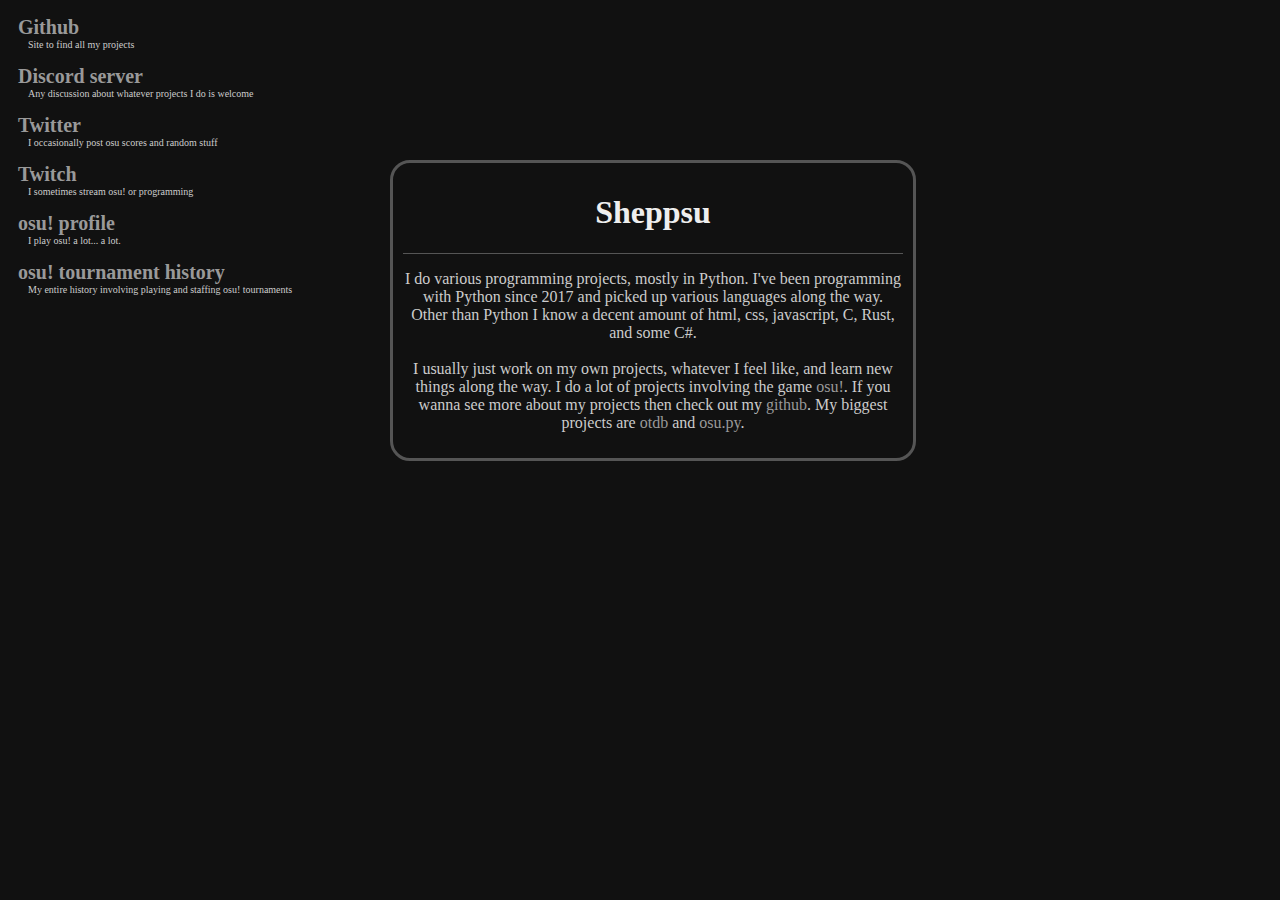
<file: index.html>
<!doctype html>

<html>
    <head>
        <link rel="stylesheet" type="text/css" href="static/styles/main.css">
		<link rel="icon" type="image/x-icon" href="static/favicon.ico">
		
		<meta charset="UTF-8">
		<meta name="description" content="Sheppsu's site">
		<meta name="keywords" content="sheppsu, sheepposu">
		<meta name="author" content="Sheppsu">
		<meta name="viewport" content="width=device-width">

        <title>sheppsu.me</title>
    </head>
    <body>
        <ul class="links-container">
            <li class="link-container">
                <a class="link" href="https://github.com/Sheppsu">Github</a><br/>
                <p class="link-description">Site to find all my projects</p>
            </li>
			<li class="link-container">
                <a class="link" href="https://discord.gg/uVmrN9zQ99 ">Discord server</a><br/>
                <p class="link-description">Any discussion about whatever projects I do is welcome</p>
            </li>
            <li class="link-container">
                <a class="link" href="https://twitter.com/sheppsu12">Twitter</a><br/>
                <p class="link-description">I occasionally post osu scores and random stuff</p>
            </li>
            <li class="link-container">
                <a class="link" href="https://twitch.tv/sheppsu">Twitch</a><br/>
                <p class="link-description">I sometimes stream osu! or programming</p>
            </li>
			<li class="link-container">
				<a class="link" href="https://osu.ppy.sh/u/14895608">osu! profile</a><br/>
				<p class="link-description">I play osu! a lot... a lot.</p>
			</li>
			<li class="link-container">
				<a class="link" href="/tournaments.html">osu! tournament history</a><br/>
				<p class="link-description">My entire history involving playing and staffing osu! tournaments</p>
			</li>
        </ul>
        <div class="content bio">
            <h1>Sheppsu</h1>
            <hr>
            <p>
                I do various programming projects, mostly in Python.
                I've been programming with Python since 2017 and picked
                up various languages along the way. Other than Python I
                know a decent amount of html, css, javascript, C, Rust, and some C#.
                <br/><br/>
                I usually just work on my own projects, whatever I feel like,
                and learn new things along the way. I do a lot of projects
                involving the game <a href="https://osu.ppy.sh" target="_blank">osu!</a>.
                If you wanna see more about my projects then check out my
                <a href="https://github.com/Sheppsu">github</a>. My biggest projects
                are <a href="https://otdb.sheppsu.me">otdb</a> and <a href="https://github.com/Sheppsu/osu.py">osu.py</a>.
            </p>
        </div>
    </body>
</html>
</file>
<file: static/styles/main.css>
:root {
    --heading-color: #eeeeee;
    --text-color: #cccccc;
    --background-color: #111111;
    --line-color: #555555;
    --link-color: #999999;
    --link-hover-color: #2222cc;
	--dropdown-text-hover: #cca422;
}

body {
    background-color: var(--background-color);
}

h1 {
    font-family: Verdana;
    color: var(--heading-color);
}

p {
    font-family: Verdana;
    color: var(--text-color);
}

span {
	font-family: Verdana;
    color: var(--text-color);
}

a {
    font-family: Verdana;
    text-decoration: none;
    color: var(--link-color);
}

a:hover {
    color: var(--link-hover-color);
}

hr {
    height: 1px;
    background-color: var(--line-color);
    border: none;
}

.content {
    margin: auto;
    margin-top: 10px;
    width: 95%;
    max-width: 500px;

    border: 3px solid;
    border-color: var(--line-color);
    border-radius: 20px;

    text-align: center;
    padding: 10px;
}

@media(min-width: 1100px) {
	.bio.content {
		position: absolute;
		top: 150px;
		left: calc(50% - 250px);
	}
}

.links-container {
    padding: 0 10px;
	width: 300px;
	list-style-type: none;
}

.link-container {
    margin: 15px 0;
}

.link {
    margin: 0;
    font-weight: bold;
    font-size: 20px;
}

.link-description {
    font-size: 10px;
    margin: 0;
    margin-left: 10px;
}

.dropdown-text {
	color: var(--link-color);
	cursor: pointer;
}

.dropdown-text:hover {
	color: var(--dropdown-text-hover);
}

.prevent-select, .dropdown-text {
  -webkit-user-select: none; /* Safari */
  -ms-user-select: none; /* IE 10 and IE 11 */
  user-select: none; /* Standard syntax */
}
</file>
